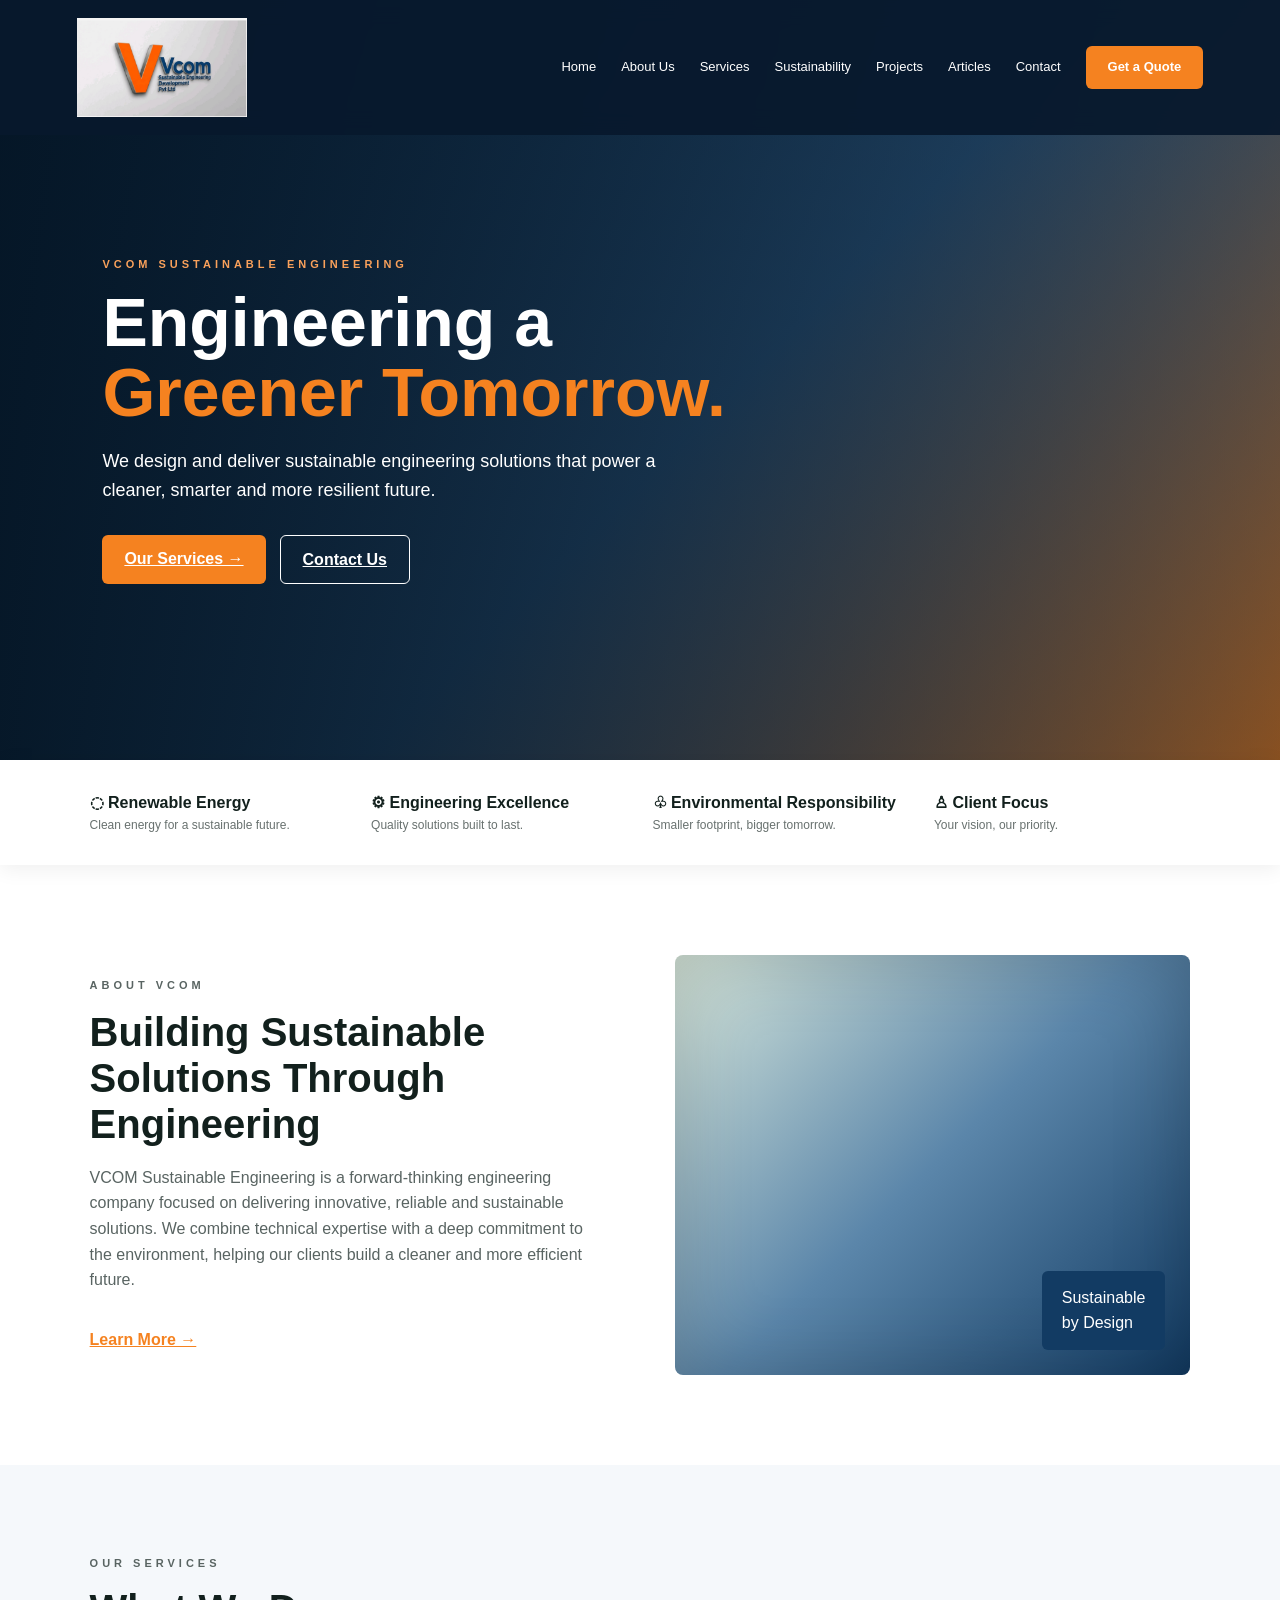
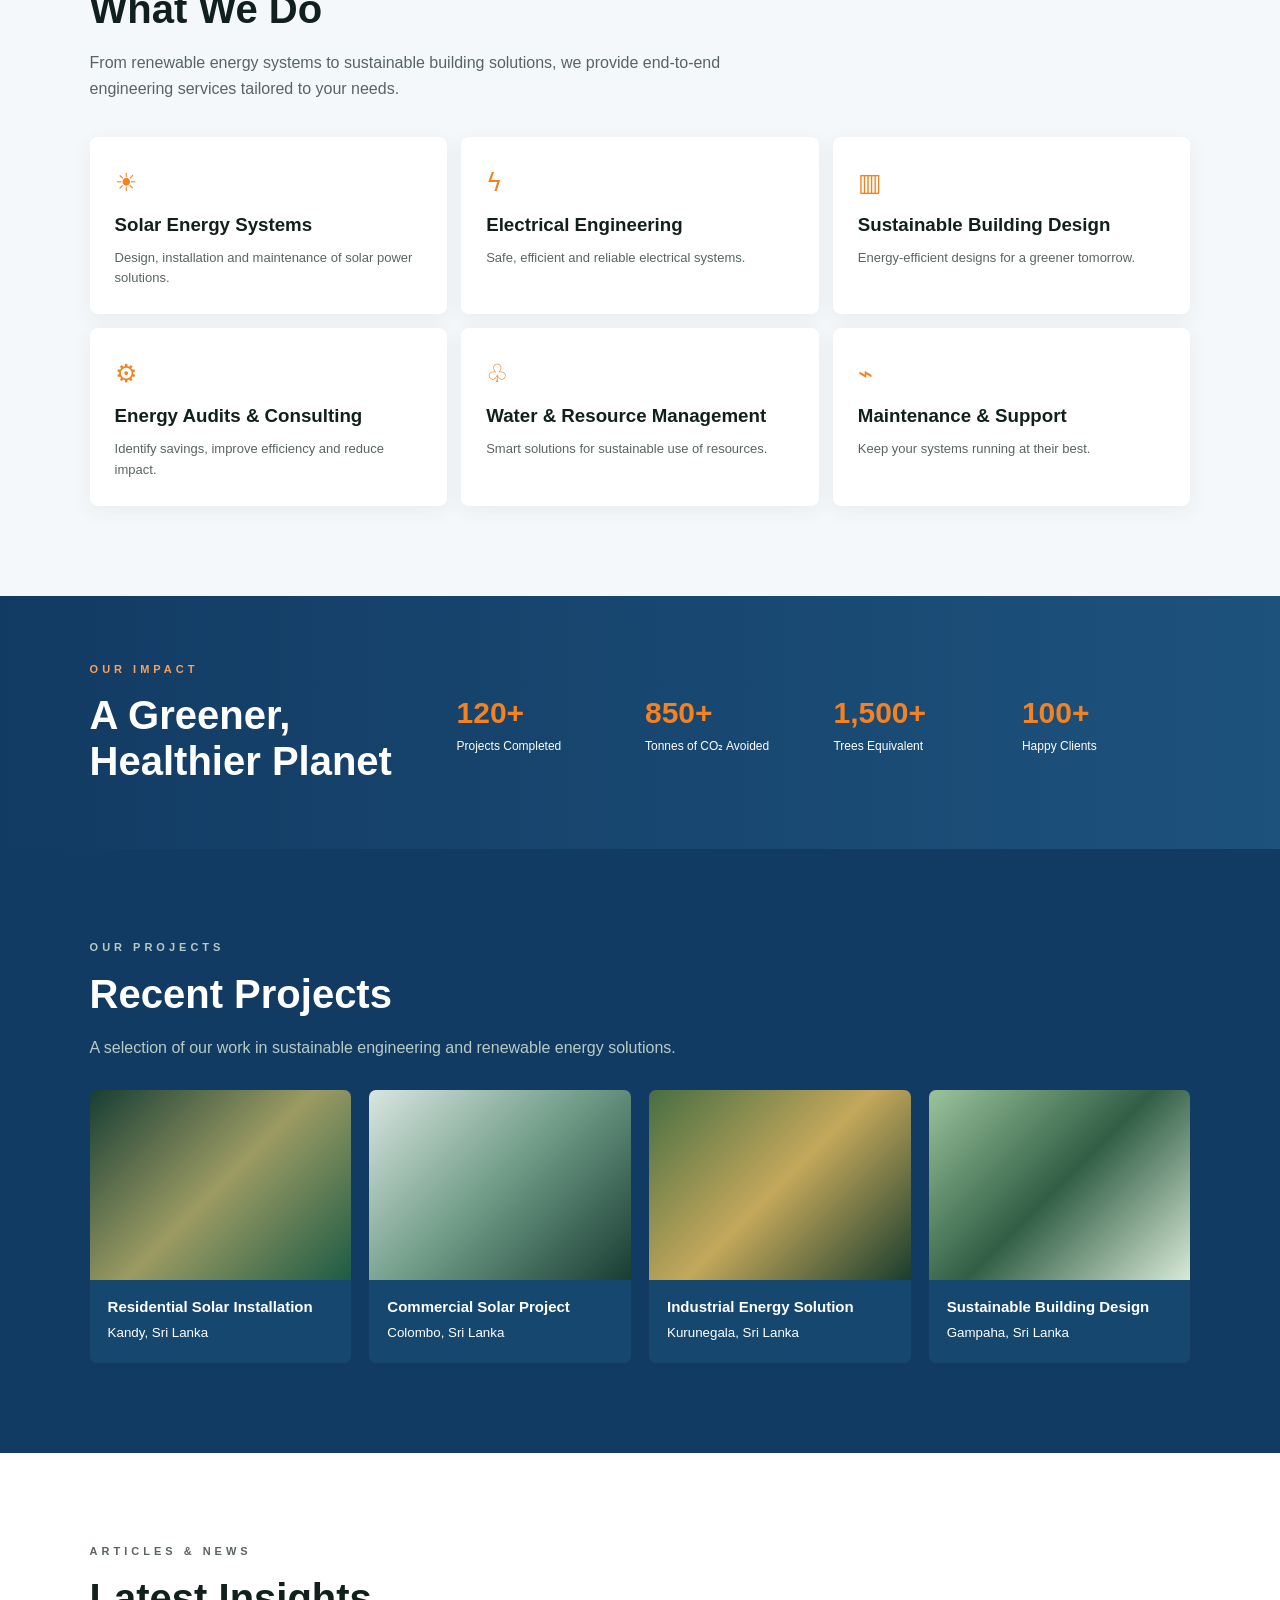
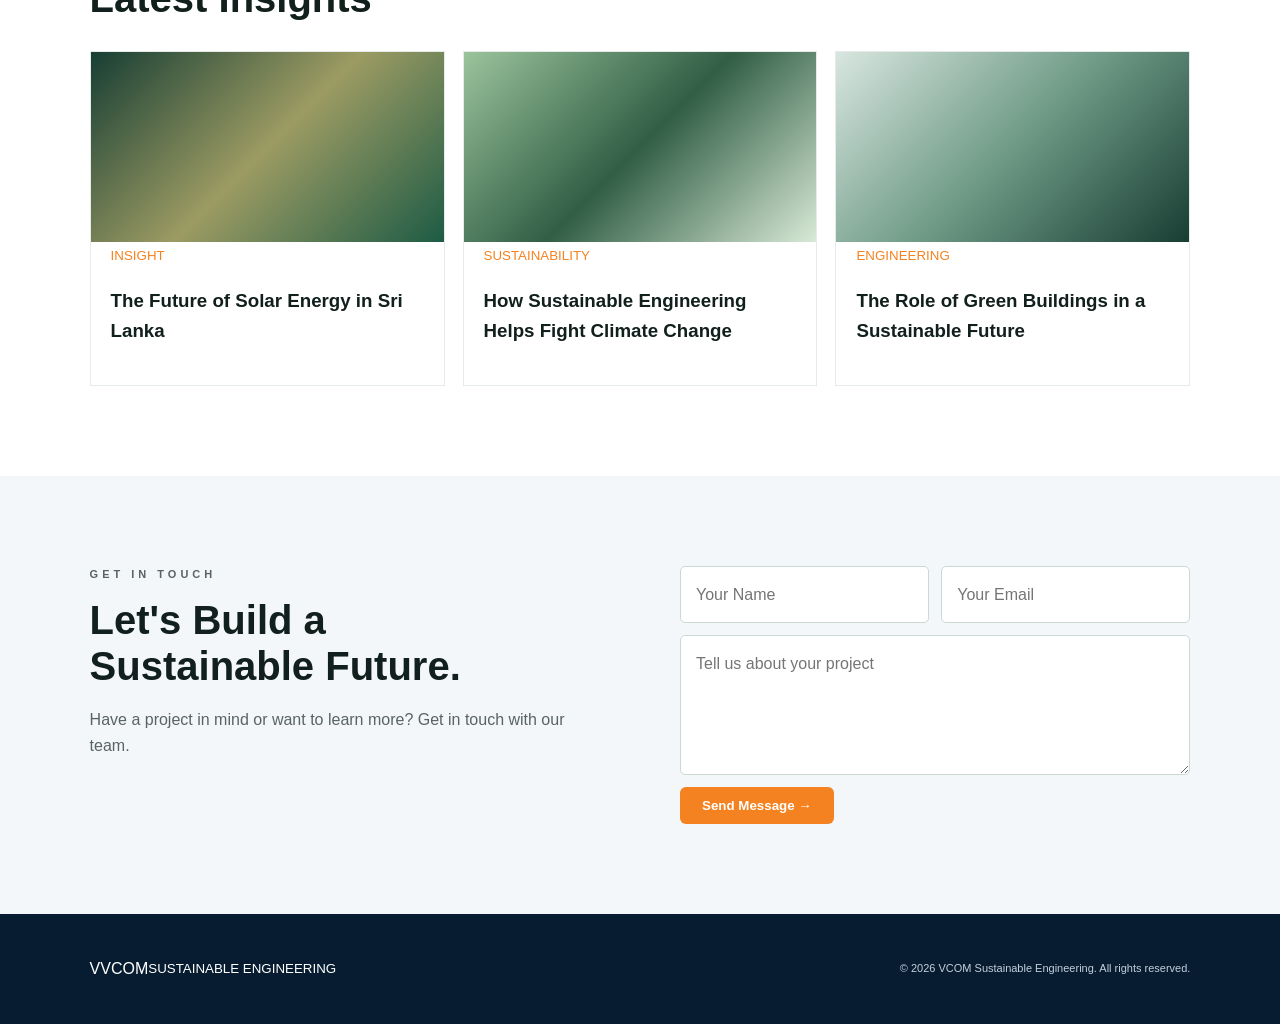
<file: index.html>
<!DOCTYPE html>
<html lang="en">
<head>
  <meta charset="UTF-8">
  <meta name="viewport" content="width=device-width, initial-scale=1.0">
  <title>VCOM Sustainable Engineering</title>
  <meta name="description" content="VCOM Sustainable Engineering — sustainable engineering and renewable energy solutions.">
  <link rel="stylesheet" href="style.css">
</head>
<body>
<header class="header">
 <a class="logo" href="#home">
  <img src="images/vcom-logo.jpg" alt="VCOM Sustainable Engineering">
</a>
  <button class="menu" aria-label="Open menu">☰</button>
  <nav>
    <a href="#home">Home</a><a href="#about">About Us</a><a href="#services">Services</a>
    <a href="#sustainability">Sustainability</a><a href="#projects">Projects</a><a href="#articles">Articles</a><a href="#contact">Contact</a>
    <a class="quote" href="#contact">Get a Quote</a>
  </nav>
</header>

<main>
<section id="home" class="hero">
  <div class="hero-content">
    <p class="eyebrow">VCOM SUSTAINABLE ENGINEERING</p>
    <h1>Engineering a<br><em>Greener Tomorrow.</em></h1>
    <p class="lead">We design and deliver sustainable engineering solutions that power a cleaner, smarter and more resilient future.</p>
    <div class="buttons"><a class="btn" href="#services">Our Services →</a><a class="btn outline" href="#contact">Contact Us</a></div>
  </div>
</section>

<section class="trust">
  <div><b>◌ Renewable Energy</b><small>Clean energy for a sustainable future.</small></div>
  <div><b>⚙ Engineering Excellence</b><small>Quality solutions built to last.</small></div>
  <div><b>♧ Environmental Responsibility</b><small>Smaller footprint, bigger tomorrow.</small></div>
  <div><b>♙ Client Focus</b><small>Your vision, our priority.</small></div>
</section>

<section id="about" class="split section">
  <div><p class="eyebrow">ABOUT VCOM</p><h2>Building Sustainable Solutions Through Engineering</h2>
  <p>VCOM Sustainable Engineering is a forward-thinking engineering company focused on delivering innovative, reliable and sustainable solutions. We combine technical expertise with a deep commitment to the environment, helping our clients build a cleaner and more efficient future.</p>
  <a class="text-link" href="#contact">Learn More →</a></div>
  <div class="visual green-house"><span>Sustainable<br>by Design</span></div>
</section>

<section id="services" class="section services">
  <p class="eyebrow">OUR SERVICES</p><h2>What We Do</h2>
  <p>From renewable energy systems to sustainable building solutions, we provide end-to-end engineering services tailored to your needs.</p>
  <div class="cards">
    <article><i>☀</i><h3>Solar Energy Systems</h3><p>Design, installation and maintenance of solar power solutions.</p></article>
    <article><i>ϟ</i><h3>Electrical Engineering</h3><p>Safe, efficient and reliable electrical systems.</p></article>
    <article><i>▥</i><h3>Sustainable Building Design</h3><p>Energy-efficient designs for a greener tomorrow.</p></article>
    <article><i>⚙</i><h3>Energy Audits & Consulting</h3><p>Identify savings, improve efficiency and reduce impact.</p></article>
    <article><i>♧</i><h3>Water & Resource Management</h3><p>Smart solutions for sustainable use of resources.</p></article>
    <article><i>⌁</i><h3>Maintenance & Support</h3><p>Keep your systems running at their best.</p></article>
  </div>
</section>

<section id="sustainability" class="impact">
  <div><p class="eyebrow">OUR IMPACT</p><h2>A Greener, Healthier Planet</h2></div>
  <div class="stats"><div><strong>120+</strong><span>Projects Completed</span></div><div><strong>850+</strong><span>Tonnes of CO₂ Avoided</span></div><div><strong>1,500+</strong><span>Trees Equivalent</span></div><div><strong>100+</strong><span>Happy Clients</span></div></div>
</section>

<section id="projects" class="section dark">
  <p class="eyebrow">OUR PROJECTS</p><h2>Recent Projects</h2>
  <p>A selection of our work in sustainable engineering and renewable energy solutions.</p>
  <div class="project-grid">
    <article><div class="project-img solar"></div><h3>Residential Solar Installation</h3><small>Kandy, Sri Lanka</small></article>
    <article><div class="project-img building"></div><h3>Commercial Solar Project</h3><small>Colombo, Sri Lanka</small></article>
    <article><div class="project-img field"></div><h3>Industrial Energy Solution</h3><small>Kurunegala, Sri Lanka</small></article>
    <article><div class="project-img eco"></div><h3>Sustainable Building Design</h3><small>Gampaha, Sri Lanka</small></article>
  </div>
</section>

<section id="articles" class="section">
  <p class="eyebrow">ARTICLES & NEWS</p><h2>Latest Insights</h2>
  <div class="articles"><article><div class="article-img solar"></div><small>INSIGHT</small><h3>The Future of Solar Energy in Sri Lanka</h3></article>
  <article><div class="article-img eco"></div><small>SUSTAINABILITY</small><h3>How Sustainable Engineering Helps Fight Climate Change</h3></article>
  <article><div class="article-img building"></div><small>ENGINEERING</small><h3>The Role of Green Buildings in a Sustainable Future</h3></article></div>
</section>

<section id="contact" class="contact section">
  <div><p class="eyebrow">GET IN TOUCH</p><h2>Let's Build a<br> Sustainable Future.</h2><p>Have a project in mind or want to learn more? Get in touch with our team.</p></div>
  <form onsubmit="sendForm(event)">
    <input required placeholder="Your Name"><input required type="email" placeholder="Your Email">
    <textarea required placeholder="Tell us about your project"></textarea><button class="btn">Send Message →</button>
  </form>
</section>
</main>

<footer><div class="logo"><span>V</span> VCOM <small>SUSTAINABLE ENGINEERING</small></div><p>© 2026 VCOM Sustainable Engineering. All rights reserved.</p></footer>
<script src="script.js"></script>
</body>
</html>
</file>
<file: style.css>
*{box-sizing:border-box}html{scroll-behavior:smooth}body{margin:0;font-family:Arial,Helvetica,sans-serif;color:#12201d;background:#fff;line-height:1.6}.header{position:fixed;z-index:20;top:0;width:100%;display:flex;align-items:center;justify-content:space-between;padding:18px 6%;background:rgba(8,25,45,.94);backdrop-filter:blur(12px);color:#fff}.logo{display:flex;align-items:center;color:#fff;text-decoration:none}.logo img{width:170px;height:auto;display:block}nav{display:flex;gap:25px;align-items:center}nav a{color:#fff;text-decoration:none;font-size:13px}.quote,.btn{background:#F58220;padding:11px 22px;border-radius:6px;color:#fff!important;font-weight:700}.menu{display:none;background:none;border:0;color:#fff;font-size:25px}.hero{min-height:760px;padding:180px 8% 100px;display:flex;align-items:center;color:#fff;background:linear-gradient(90deg,rgba(4,20,35,.94),rgba(4,20,35,.45)),linear-gradient(135deg,#123B63,#3B6F9F 55%,#F58220)}.hero-content{max-width:700px}.eyebrow{font-size:11px;letter-spacing:4px;font-weight:800;color:#F58220;margin:0 0 14px}.hero .eyebrow{color:#F9A15B}.hero h1{font-size:68px;line-height:1.03;margin:0 0 20px}.hero h1 em{color:#F58220;font-style:normal}.lead{font-size:18px;max-width:600px}.buttons{display:flex;gap:14px;margin-top:30px}.outline{background:transparent;border:1px solid #fff}.trust{display:grid;grid-template-columns:repeat(4,1fr);padding:30px 7%;gap:25px;box-shadow:0 4px 20px #0001}.trust b,.trust small{display:block}.trust small{font-size:12px;color:#68716f}.section{padding:90px 7%}.split{display:grid;grid-template-columns:1fr 1fr;gap:70px;align-items:center}.section h2,.impact h2{font-size:40px;line-height:1.15;margin:0 0 18px}.section p{max-width:700px;color:#596462}.text-link{display:inline-block;margin-top:18px;color:#F58220;font-weight:800}.visual{height:420px;border-radius:8px;display:flex;align-items:end;justify-content:end;padding:25px;background:linear-gradient(135deg,#d8e8dc,#5B86AA 50%,#123B63);box-shadow:inset 0 0 80px #0003}.visual span{background:#123B63;color:#fff;padding:14px 20px;border-radius:6px}.services{background:#F5F8FB}.cards{display:grid;grid-template-columns:repeat(3,1fr);gap:14px;margin-top:35px}.cards article{background:#fff;padding:25px;border-radius:8px;box-shadow:0 5px 20px #0b3b2610}.cards i{font-size:25px;color:#F58220;font-style:normal}.cards h3{margin:8px 0}.cards p{font-size:13px;margin:0}.impact{padding:65px 7%;display:grid;grid-template-columns:1fr 2fr;align-items:center;color:#fff;background:linear-gradient(90deg,#123B63,#1D527D)}.impact .eyebrow{color:#F9A15B}.impact h2{margin:0}.stats{display:grid;grid-template-columns:repeat(4,1fr);gap:20px}.stats strong,.stats span{display:block}.stats strong{font-size:30px;color:#F58220}.stats span{font-size:12px}.dark{background:#123B63;color:#fff}.dark p{color:#b8cbc5}.project-grid,.articles{display:grid;grid-template-columns:repeat(4,1fr);gap:18px;margin-top:30px}.project-grid article{background:#16476F;padding-bottom:18px;border-radius:7px;overflow:hidden}.project-grid h3,.project-grid small{margin-left:18px}.project-grid h3{margin-bottom:0;font-size:15px}.project-img,.article-img{height:190px;background-size:cover;background-position:center}.solar{background:linear-gradient(135deg,#173e34,#9c9b63,#1d5b45)}.building{background:linear-gradient(135deg,#d8e6e0,#6e9a86,#183d33)}.field{background:linear-gradient(135deg,#476e43,#c4a85b,#193d2e)}.eco{background:linear-gradient(135deg,#9bc49c,#315e45,#d9ead7)}.articles{grid-template-columns:repeat(3,1fr)}.articles article{border:1px solid #e4ebe8;padding-bottom:20px}.articles h3,.articles small{margin-left:20px;margin-right:20px}.articles small{color:#F58220}.contact{display:grid;grid-template-columns:1fr 1fr;gap:80px;background:#F4F7FA}.contact form{display:grid;grid-template-columns:1fr 1fr;gap:12px}.contact input,.contact textarea{border:1px solid #cbd8d3;padding:15px;border-radius:5px;font:inherit;background:#fff}.contact textarea{grid-column:1/-1;min-height:140px;resize:vertical}.contact button{border:0;cursor:pointer;width:max-content}footer{background:#071C31;color:#C3D0DC;padding:35px 7%;display:flex;justify-content:space-between;align-items:center}footer p{font-size:11px}.header.scrolled{box-shadow:0 5px 25px #0004}@media(max-width:850px){.menu{display:block}nav{display:none;position:absolute;top:70px;left:0;right:0;padding:20px;background:#123B63;flex-direction:column}nav.open{display:flex}.hero{min-height:680px;padding:150px 7% 80px}.hero h1{font-size:48px}.trust,.cards,.project-grid,.stats{grid-template-columns:1fr 1fr}.split,.impact,.contact{grid-template-columns:1fr;gap:35px}.articles{grid-template-columns:1fr}.section{padding:65px 7%}footer{display:block}.contact form{grid-template-columns:1fr}.contact textarea{grid-column:auto}}
</file>
